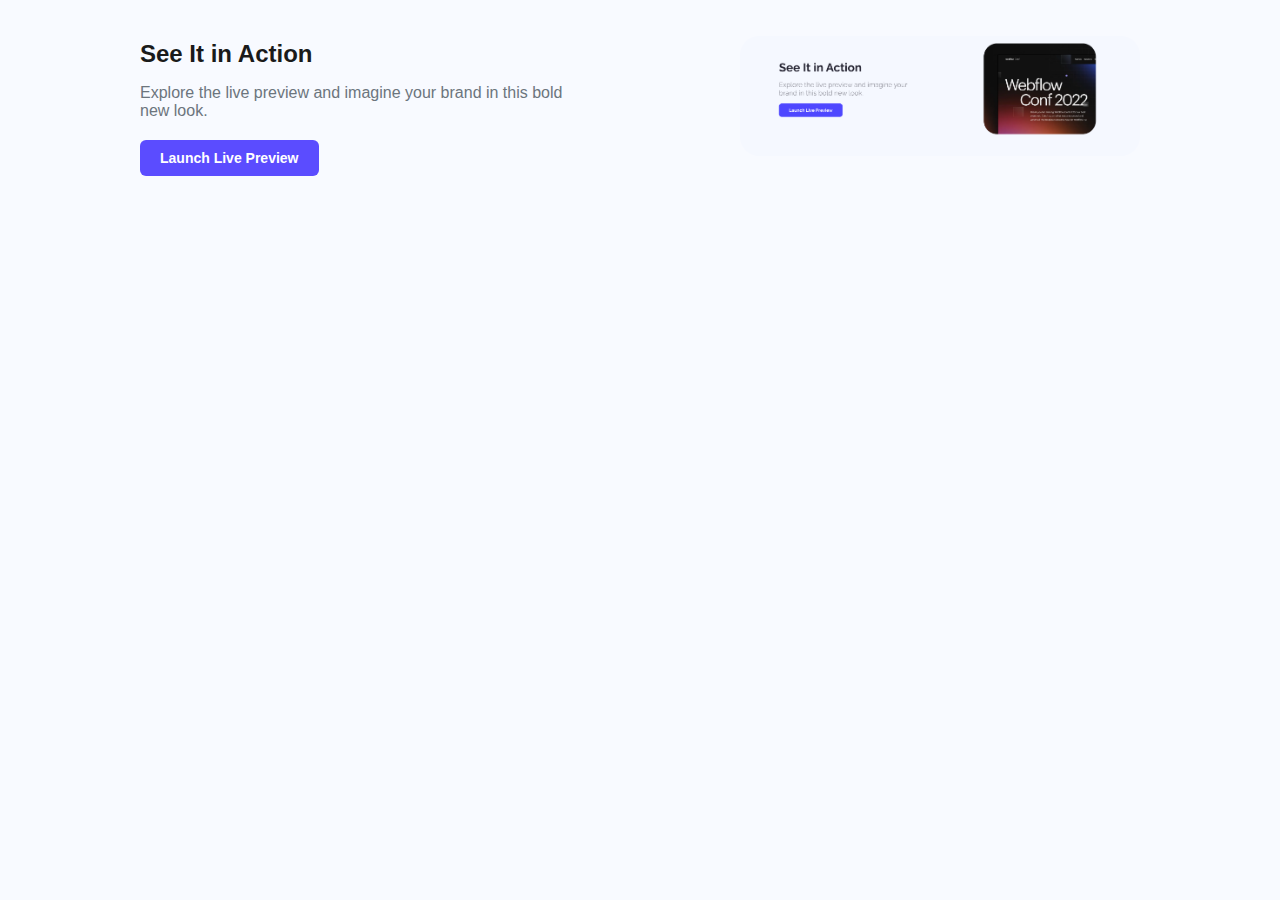
<file: action/action.html>
<!DOCTYPE html>
<html lang="en">
<head>
    <meta charset="UTF-8">
    <meta name="viewport" content="width=device-width, initial-scale=1.0">
    <title>See It in Action</title>
    <link rel="stylesheet" href="action.css">
</head>
<body>

<div class="container">
    <div class="text-section">
        <h2>See It in Action</h2>
        <p>Explore the live preview and imagine your brand in this bold new look.</p>
        <button>Launch Live Preview</button>
    </div>
    <div class="image-section">
        <img src= "img/action.png" alt="Webflow Conf 2022">
    </div>
</div>

</body>
</html>
</file>
<file: action/action.css>
body {
    font-family: Arial, sans-serif;
    background-color: #f8faff;
    margin: 0;
    padding: 20px;
}

.container {
    display: flex;
    align-items: center;
    justify-content: space-between;
    max-width: 1000px;
    margin: 0 auto;
}

.text-section {
    max-width: 450px;
}

.text-section h2 {
    color: #1a1a1a;
    margin-bottom: 10px;
}

.text-section p {
    color: #6c757d;
    margin-bottom: 20px;
}

.text-section button {
    background-color: #5b4cff;
    color: white;
    border: none;
    padding: 10px 20px;
    border-radius: 6px;
    cursor: pointer;
    font-size: 14px;
    font-weight: bold;
    transition: background-color 0.3s;
}

.text-section button:hover {
    background-color: #4a3bcc;
}

.image-section img {
    max-width: 400px;
    border-radius: 20px;
}
</file>
